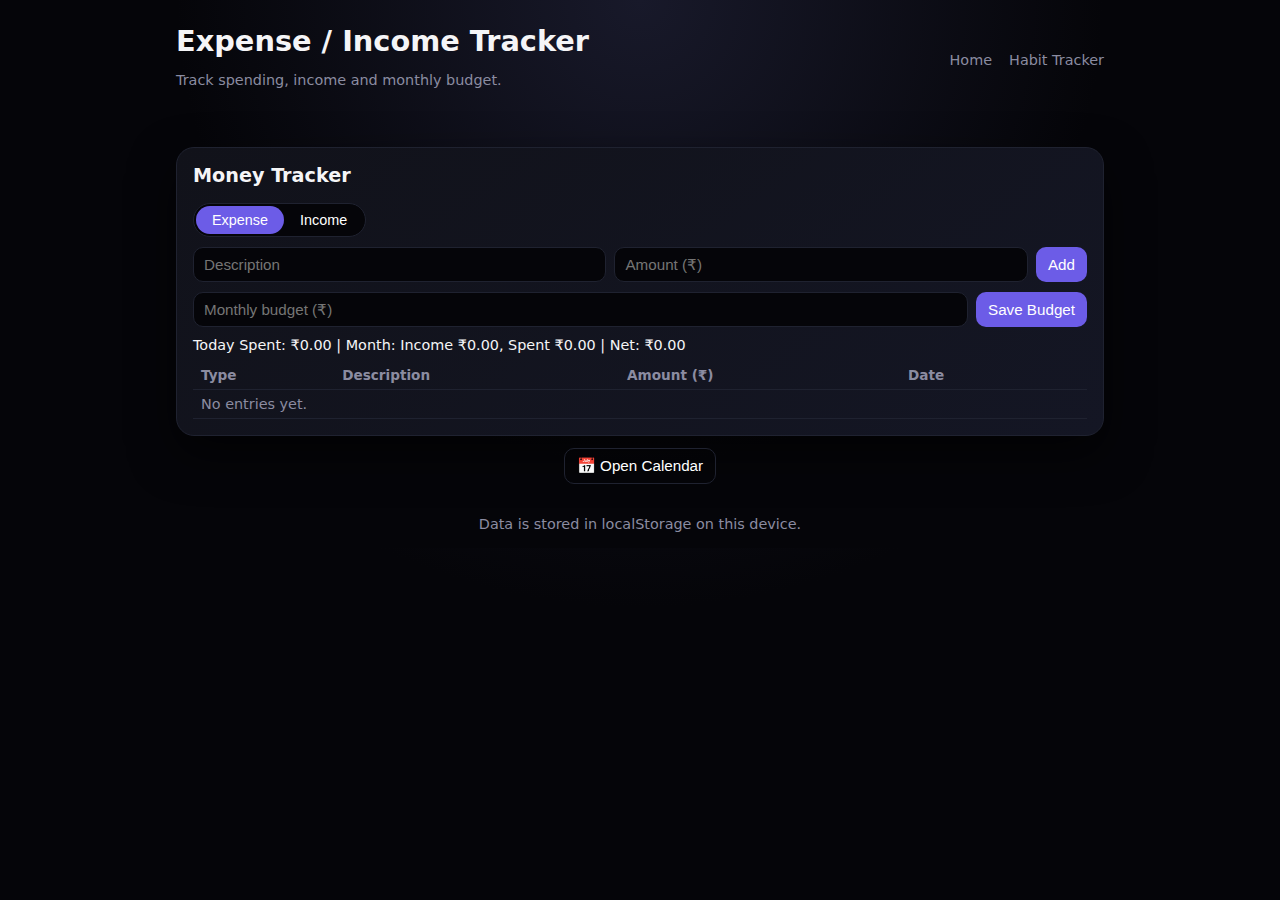
<file: expense.html>
<!DOCTYPE html>
<html lang="en">
<head>
  <meta charset="UTF-8" />
  <meta name="viewport" content="width=device-width, initial-scale=1.0" />
  <title>Expense / Income Tracker</title>
  <link rel="stylesheet" href="style.css" />
</head>
<body>
  <header class="container header-row">
    <div>
      <h1>Expense / Income Tracker</h1>
      <p class="muted">Track spending, income and monthly budget.</p>
    </div>
    <nav class="nav-links">
      <a href="index.html">Home</a>
      <a href="habit.html">Habit Tracker</a>
    </nav>
  </header>

  <main class="container">
    <section class="card">
      <h2>Money Tracker</h2>

      <div class="toggle-group">
        <button type="button" id="btn-expense" class="toggle-btn active" data-type="expense">
          Expense
        </button>
        <button type="button" id="btn-income" class="toggle-btn" data-type="income">
          Income
        </button>
      </div>

      <form id="expense-form" class="row">
        <input type="text" id="expense-desc" placeholder="Description" required />
        <input type="number" id="expense-amount" placeholder="Amount (₹)" step="0.01" required />
        <button type="submit">Add</button>
      </form>

      <div class="budget-row row">
        <input type="number" id="budget-input" placeholder="Monthly budget (₹)" step="0.01" />
        <button id="budget-save" type="button">Save Budget</button>
      </div>
      <div id="budget-warning" class="alert hidden"></div>

      <div class="summary" id="expense-summary">
        Today Spent: ₹0.00 | Month: Income ₹0.00, Spent ₹0.00 | Net: ₹0.00
      </div>

      <table class="table">
        <thead>
          <tr>
            <th>Type</th>
            <th>Description</th>
            <th>Amount (₹)</th>
            <th>Date</th>
            <th></th>
          </tr>
        </thead>
        <tbody id="expense-table-body"></tbody>
      </table>
    </section>

    <div class="center">
      <button id="open-calendar" class="secondary">📅 Open Calendar</button>
    </div>
  </main>

  <footer class="container muted center">
    Data is stored in localStorage on this device.
  </footer>

  <!-- CALENDAR POPUP -->
  <div id="calendar-overlay" class="overlay hidden" aria-hidden="true">
    <div class="modal">
      <div class="modal-header">
        <button id="cal-prev" class="ghost">&larr;</button>
        <h3 id="cal-title">Month YYYY</h3>
        <button id="cal-next" class="ghost">&rarr;</button>
        <button id="cal-close" class="ghost close">&times;</button>
      </div>

      <div class="legend">
        <span><span class="dot dot-habit"></span> Habit Done</span>
        <span><span class="dot dot-spend"></span> Expense</span>
        <span><span class="dot dot-income"></span> Income</span>
      </div>

      <div class="calendar-grid" id="calendar-grid"></div>

      <div class="day-details" id="day-details">
        <div class="muted">Tap a date to view details.</div>
      </div>
    </div>
  </div>

  <script src="expense.js"></script>
</body>
</html>
</file>
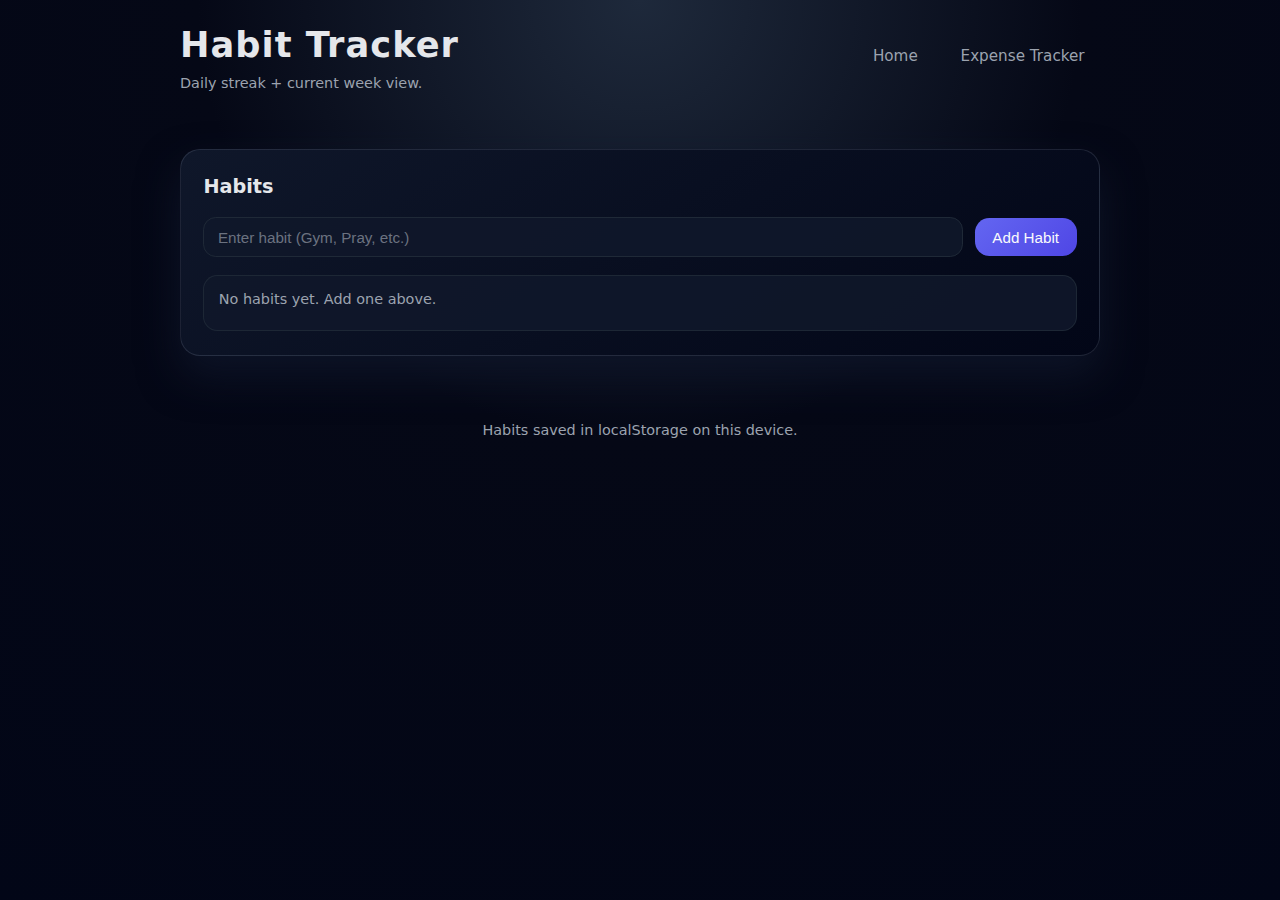
<file: habit.html>
<!DOCTYPE html>
<html lang="en">
<head>
  <meta charset="UTF-8" />
  <meta name="viewport" content="width=device-width, initial-scale=1.0" />
  <title>Habit Tracker</title>
  <link rel="stylesheet" href="habit.css" />
</head>
<body>
  <header class="container header-row">
    <div>
      <h1>Habit Tracker</h1>
      <p class="muted">Daily streak + current week view.</p>
    </div>
    <nav class="nav-links">
      <a href="index.html">Home</a>
      <a href="expense.html">Expense Tracker</a>
    </nav>
  </header>

  <main class="container">
    <section class="card">
      <h2>Habits</h2>
      <form id="activity-form" class="row">
        <input type="text" id="activity-input" placeholder="Enter habit (Gym, Pray, etc.)" required />
        <button type="submit">Add Habit</button>
      </form>
      <ul id="activity-list" class="list"></ul>
    </section>
  </main>

  <footer class="container muted center">
    Habits saved in localStorage on this device.
  </footer>

  <script src="habit.js"></script>
</body>
</html>
</file>
<file: style.css>
:root {
  --bg: #050509;
  --bg-card: #11121a;
  --accent: #6c5ce7;
  --accent-soft: rgba(108, 92, 231, 0.15);
  --text: #f5f5f7;
  --muted: #8b8ca1;
  --danger: #ff6b81;
  --success: #2ecc71;
  --border: #1f2230;
  --radius-lg: 18px;
  --radius-md: 10px;
  --shadow-soft: 0 18px 45px rgba(0, 0, 0, 0.6);
}

*,
*::before,
*::after {
  box-sizing: border-box;
}

html,
body {
  margin: 0;
  padding: 0;
  font-family: system-ui, -apple-system, BlinkMacSystemFont, "Segoe UI", sans-serif;
  background: radial-gradient(circle at top, #18192a 0, #050509 55%);
  color: var(--text);
  min-height: 100%;
}

body {
  display: flex;
  flex-direction: column;
}

/* Layout */

.container {
  width: 100%;
  max-width: 960px;
  margin: 0 auto;
  padding: 16px;
}

.header-row {
  display: flex;
  flex-wrap: wrap;
  align-items: center;
  justify-content: space-between;
  gap: 12px;
}

.nav-links a {
  color: var(--muted);
  text-decoration: none;
  margin-left: 12px;
  font-size: 0.9rem;
}
.nav-links a:hover {
  color: var(--accent);
}

h1 {
  margin: 8px 0;
  font-size: 1.8rem;
}

h2 {
  margin-top: 0;
  font-size: 1.2rem;
}

.muted {
  color: var(--muted);
  font-size: 0.9rem;
}

.center {
  text-align: center;
}

/* Home grid */

.home-grid {
  display: grid;
  grid-template-columns: repeat(auto-fit, minmax(230px, 1fr));
  gap: 16px;
  margin-top: 12px;
}

.home-card {
  text-decoration: none;
  color: inherit;
  transition: transform 0.15s ease, box-shadow 0.15s ease, border 0.15s ease;
}
.home-card:hover {
  transform: translateY(-2px);
  box-shadow: var(--shadow-soft);
  border-color: var(--accent);
}

/* Cards */

.card {
  background: linear-gradient(145deg, #11121a, #141624);
  border-radius: var(--radius-lg);
  border: 1px solid var(--border);
  box-shadow: var(--shadow-soft);
  padding: 16px;
  margin: 12px 0;
}

/* Form + buttons */

.row {
  display: flex;
  flex-wrap: wrap;
  gap: 8px;
  margin-bottom: 10px;
}

input[type="text"],
input[type="number"] {
  flex: 1;
  min-width: 0;
  padding: 8px 10px;
  border-radius: var(--radius-md);
  border: 1px solid var(--border);
  background: #050509;
  color: var(--text);
  font-size: 0.95rem;
}

button {
  border: none;
  border-radius: var(--radius-md);
  padding: 8px 12px;
  font-size: 0.95rem;
  cursor: pointer;
  background: var(--accent);
  color: white;
  white-space: nowrap;
}

button:disabled {
  opacity: 0.6;
  cursor: default;
}

button.secondary {
  background: transparent;
  border: 1px solid var(--border);
}

button.danger {
  background: var(--danger);
}

button.success {
  background: var(--success);
}

/* Toggle buttons */

.toggle-group {
  display: inline-flex;
  border-radius: 999px;
  padding: 2px;
  background: #050509;
  border: 1px solid var(--border);
  margin-bottom: 10px;
}

.toggle-btn {
  background: transparent;
  border-radius: 999px;
  padding: 6px 16px;
  font-size: 0.9rem;
  border: none;
}

.toggle-btn.active {
  background: var(--accent);
  color: #fff;
}

/* Lists */

.list {
  list-style: none;
  padding: 0;
  margin: 0;
}

.item {
  display: flex;
  flex-direction: column;
  gap: 6px;
  padding: 8px 10px;
  border-radius: 12px;
  background: rgba(15, 16, 30, 0.9);
  border: 1px solid var(--border);
  margin-bottom: 8px;
}

.item .name {
  font-weight: 500;
}

.item .meta {
  font-size: 0.8rem;
  color: var(--muted);
}

.item .badge {
  font-size: 0.85rem;
  align-self: flex-start;
  padding: 2px 8px;
  border-radius: 999px;
  background: var(--accent-soft);
}

.item .actions {
  display: flex;
  flex-wrap: wrap;
  gap: 6px;
}

/* WEEKLY STATUS (small circles, clean layout) */
.week-row {
  display: flex;
  justify-content: space-between;
  margin-top: 8px;
  padding: 0 4px;
}

.week-day {
  display: flex;
  flex-direction: column;
  align-items: center;
  width: 32px;   /* small and consistent */
}

.week-day span {
  font-size: 10px;  /* day name text */
  color: #bbb;
  margin-bottom: 3px;
}

.week-circle {
  width: 16px;
  height: 16px;
  border-radius: 50%;
  border: 2px solid #555;
  display: flex;
  justify-content: center;
  align-items: center;
  font-size: 10px;
  color: transparent; /* for empty days */
  transition: 0.25s ease;
}

/* Filled (Done) */
.week-circle.done {
  background: #00c853; /* green */
  color: white;
  border-color: #00c853;
}

/* Expense table */

.summary {
  font-size: 0.9rem;
  margin: 8px 0;
}

.table {
  width: 100%;
  border-collapse: collapse;
  font-size: 0.85rem;
}

.table th,
.table td {
  padding: 6px 8px;
  border-bottom: 1px solid var(--border);
}

.table th {
  text-align: left;
  color: var(--muted);
}

/* Budget warning */

.alert {
  font-size: 0.85rem;
  padding: 6px 8px;
  border-radius: var(--radius-md);
  margin-bottom: 6px;
}

.alert.danger {
  background: rgba(255, 107, 129, 0.15);
}

.hidden {
  display: none;
}

/* Calendar modal */

.overlay {
  position: fixed;
  inset: 0;
  background: rgba(2, 2, 10, 0.8);
  display: flex;
  align-items: center;
  justify-content: center;
  z-index: 20;
}

.modal {
  background: #11121a;
  border-radius: 16px;
  border: 1px solid var(--border);
  padding: 12px;
  width: min(420px, 100% - 24px);
  max-height: 90vh;
  display: flex;
  flex-direction: column;
  gap: 8px;
}

.modal-header {
  display: flex;
  align-items: center;
  justify-content: space-between;
  gap: 6px;
}

button.ghost {
  background: transparent;
  border: 1px solid var(--border);
  padding: 4px 8px;
  border-radius: 999px;
}

button.close {
  font-size: 1.3rem;
  line-height: 1;
}

.legend {
  display: flex;
  flex-wrap: wrap;
  gap: 8px;
  font-size: 0.75rem;
  color: var(--muted);
}

.dot {
  display: inline-block;
  width: 10px;
  height: 10px;
  border-radius: 999px;
  margin-right: 4px;
}

.dot-habit {
  background: var(--success);
}
.dot-spend {
  background: var(--danger);
}
.dot-income {
  background: var(--accent);
}

.calendar-grid {
  display: grid;
  grid-template-columns: repeat(7, 1fr);
  gap: 4px;
  font-size: 0.75rem;
}

.calendar-grid .weekday {
  text-align: center;
  color: var(--muted);
  padding-bottom: 2px;
}

.calendar-grid .day {
  border-radius: 10px;
  border: 1px solid var(--border);
  padding: 4px;
  min-height: 50px;
  cursor: pointer;
}

.calendar-grid .day header span {
  font-size: 0.8rem;
}

.pills {
  margin-top: 2px;
  display: flex;
  flex-wrap: wrap;
  gap: 2px;
}

.pill {
  border-radius: 999px;
  padding: 1px 6px;
  font-size: 0.65rem;
}

.pill.habit {
  background: var(--accent-soft);
}
.pill.spend {
  background: rgba(255, 107, 129, 0.2);
}
.pill.income {
  background: rgba(108, 92, 231, 0.25);
}

.day-details {
  font-size: 0.85rem;
}

.day-details .line {
  display: flex;
  justify-content: space-between;
}

/* Responsive tweaks */

@media (max-width: 600px) {
  h1 {
    font-size: 1.4rem;
  }

  .card {
    padding: 12px;
  }

  .table th:nth-child(2),
  .table td:nth-child(2) {
    max-width: 120px;
    overflow: hidden;
    text-overflow: ellipsis;
    white-space: nowrap;
  }
}


/* Hide modal properly */
.hidden {
  display: none !important;
}

/* Make sure overlay allows clicking inside modal */
.overlay {
  position: fixed;
  inset: 0;
  background: rgba(0,0,0,0.65);
  display: flex;
  align-items: center;
  justify-content: center;
  z-index: 9999;
}

/* Let modal receive clicks */
.modal {
  background: #222;
  padding: 20px;
  border-radius: 10px;
  width: 90%;
  max-width: 420px;
  pointer-events: auto;
}

/* Prevent overlay from blocking modal */
.overlay * {
  pointer-events: auto;
}
</file>
<file: habit.css>
/* ===== RESET & BASE ===== */
*,
*::before,
*::after {
  box-sizing: border-box;
  margin: 0;
  padding: 0;
}

:root {
  --bg: #050816;
  --bg-card: #0f172a;
  --bg-soft: #020617;
  --border-subtle: #1f2937;
  --accent: #6366f1;
  --accent-soft: rgba(99, 102, 241, 0.2);
  --accent-strong: #4f46e5;
  --text: #e5e7eb;
  --text-muted: #9ca3af;
  --danger: #ef4444;
  --danger-soft: rgba(239, 68, 68, 0.15);
  --success: #22c55e;
  --success-soft: rgba(34, 197, 94, 0.15);
  --secondary: #4b5563;
  --secondary-soft: rgba(75, 85, 99, 0.15);
  --radius-lg: 1rem;
  --radius-full: 999px;
  --shadow-soft: 0 20px 40px rgba(15, 23, 42, 0.8);
}

html,
body {
  height: 100%;
}

body {
  font-family: system-ui, -apple-system, BlinkMacSystemFont, "Segoe UI", sans-serif;
  background: radial-gradient(circle at top, #1e293b 0, var(--bg) 40%, #020617 100%);
  color: var(--text);
  line-height: 1.4;
}

/* ===== LAYOUT HELPERS ===== */
.container {
  max-width: 960px;
  margin: 0 auto;
  padding: 1.5rem 1.25rem 2.5rem;
}

.header-row {
  display: flex;
  align-items: center;
  justify-content: space-between;
  gap: 1.25rem;
  padding-top: 1.25rem;
  padding-bottom: 0.5rem;
}

.center {
  text-align: center;
}

.muted {
  color: var(--text-muted);
  font-size: 0.9rem;
}

/* ===== HEADER & NAV ===== */
header h1 {
  font-size: clamp(1.7rem, 2vw + 1rem, 2.2rem);
  font-weight: 700;
  letter-spacing: 0.03em;
}

header p {
  margin-top: 0.25rem;
}

.nav-links {
  display: flex;
  align-items: center;
  gap: 0.75rem;
}

.nav-links a {
  text-decoration: none;
  font-size: 0.95rem;
  padding: 0.5rem 0.9rem;
  border-radius: var(--radius-full);
  border: 1px solid transparent;
  color: var(--text-muted);
  background: transparent;
  transition: 0.2s ease;
}

.nav-links a:hover {
  border-color: var(--accent-soft);
  background: rgba(15, 23, 42, 0.9);
  color: var(--text);
}

/* ===== CARD ===== */
.card {
  margin-top: 1.5rem;
  padding: 1.5rem 1.4rem;
  border-radius: 1.25rem;
  background: linear-gradient(145deg, var(--bg-card), #020617);
  border: 1px solid rgba(148, 163, 184, 0.18);
  box-shadow: var(--shadow-soft);
}

.card h2 {
  font-size: 1.2rem;
  margin-bottom: 1rem;
}

/* ===== FORM ===== */
.row {
  display: flex;
  align-items: center;
  gap: 0.75rem;
  margin-bottom: 1.1rem;
}

#activity-input {
  flex: 1;
  padding: 0.65rem 0.85rem;
  border-radius: 0.8rem;
  border: 1px solid var(--border-subtle);
  background: rgba(15, 23, 42, 0.9);
  color: var(--text);
  outline: none;
  font-size: 0.95rem;
  transition: 0.18s ease;
}

#activity-input::placeholder {
  color: #6b7280;
}

#activity-input:focus {
  border-color: var(--accent);
  box-shadow: 0 0 0 1px var(--accent-soft);
  background: #020617;
}

/* Primary form button (Add Habit) */
#activity-form button[type="submit"] {
  padding: 0.65rem 1.1rem;
  border-radius: 0.9rem;
  border: none;
  background: linear-gradient(135deg, var(--accent), var(--accent-strong));
  color: #f9fafb;
  font-size: 0.95rem;
  font-weight: 500;
  cursor: pointer;
  white-space: nowrap;
  transition: 0.18s ease;
}

#activity-form button[type="submit"]:hover {
  transform: translateY(-1px);
  filter: brightness(1.05);
}

/* ===== HABIT LIST ===== */
.list {
  list-style: none;
  display: flex;
  flex-direction: column;
  gap: 0.75rem;
}

/* Single habit item */
.item {
  display: grid;
  grid-template-columns: minmax(0, 1.6fr) auto;
  grid-template-rows: auto auto;
  gap: 0.45rem 0.9rem;
  padding: 0.85rem 0.9rem;
  border-radius: 0.9rem;
  background: rgba(15, 23, 42, 0.9);
  border: 1px solid rgba(31, 41, 55, 0.9);
}

.item .name {
  font-weight: 600;
  font-size: 0.95rem;
}

.item .meta {
  font-size: 0.8rem;
  color: var(--text-muted);
  margin-top: 0.1rem;
}

/* Streak badge */
.badge {
  justify-self: flex-start;
  align-self: start;
  padding: 0.35rem 0.7rem;
  border-radius: var(--radius-full);
  background: radial-gradient(circle at top left, var(--accent-soft), transparent);
  border: 1px solid rgba(129, 140, 248, 0.5);
  font-size: 0.8rem;
  white-space: nowrap;
}

/* Buttons group */
.actions {
  grid-column: 1 / -1;
  display: flex;
  flex-wrap: wrap;
  gap: 0.4rem;
  margin-top: 0.2rem;
}

.actions button {
  border-radius: 999px;
  border: 1px solid transparent;
  padding: 0.35rem 0.75rem;
  font-size: 0.8rem;
  cursor: pointer;
  background: transparent;
  transition: 0.18s ease;
}

/* Button types */
button.success {
  background: var(--success-soft);
  border-color: rgba(34, 197, 94, 0.65);
  color: #bbf7d0;
}

button.success:hover:not(:disabled) {
  background: rgba(34, 197, 94, 0.25);
}

button.secondary {
  background: var(--secondary-soft);
  border-color: rgba(75, 85, 99, 0.7);
  color: #e5e7eb;
}

button.secondary:hover {
  background: rgba(75, 85, 99, 0.3);
}

button.danger {
  background: var(--danger-soft);
  border-color: rgba(239, 68, 68, 0.65);
  color: #fecaca;
}

button.danger:hover {
  background: rgba(239, 68, 68, 0.25);
}

/* Disabled state */
button:disabled {
  opacity: 0.5;
  cursor: not-allowed;
  filter: grayscale(0.2);
}

/* ===== WEEK VIEW (UPDATED) ===== */
.week-row {
  grid-column: 1 / -1;
  margin-top: 0.55rem;
  padding-top: 0.55rem;
  border-top: 1px dashed rgba(55, 65, 81, 0.75);
}

/* Remove gaps completely */
.week-days {
  display: flex;
  justify-content: space-between;
  gap: 0; /* ← no gap */
  margin-bottom: 0.25rem;
}

/* Circles */
.week-day-circle {
  width: 26px;
  height: 26px;
  border-radius: 50%;
  border: 1px solid rgba(55, 65, 81, 0.9);
  background: rgba(15, 23, 42, 0.9);
  display: flex;
  align-items: center;
  justify-content: center;
  font-size: 0;   /* ← remove emoji text completely */
  user-select: none;
  transition: 0.15s ease;
}

.week-day-circle.done {
  background: #22c55e; /* solid green */
  border-color: #22c55e;
}

/* Week labels */
.week-labels {
  display: flex;
  justify-content: space-between;
  font-size: 0.7rem;
  color: var(--text-muted);
  letter-spacing: 0.08em;
  text-transform: uppercase;
}

/* ===== FOOTER ===== */
footer {
  padding-bottom: 1.5rem;
  font-size: 0.8rem;
}

/* ===== RESPONSIVE ===== */
@media (max-width: 640px) {
  .container {
    padding-inline: 1rem;
  }

  .header-row {
    flex-direction: column;
    align-items: flex-start;
  }

  .nav-links {
    width: 100%;
    justify-content: flex-start;
    flex-wrap: wrap;
  }

  .nav-links a {
    padding-inline: 0.7rem;
  }

  .row {
    flex-direction: column;
    align-items: stretch;
  }

  #activity-form button[type="submit"] {
    width: 100%;
    justify-content: center;
    text-align: center;
  }

  .item {
    grid-template-columns: minmax(0, 1fr);
  }

  .badge {
    justify-self: flex-start;
  }

  .actions {
    justify-content: flex-start;
  }

  .week-days {
    justify-content: space-between;
  }
}
</file>
